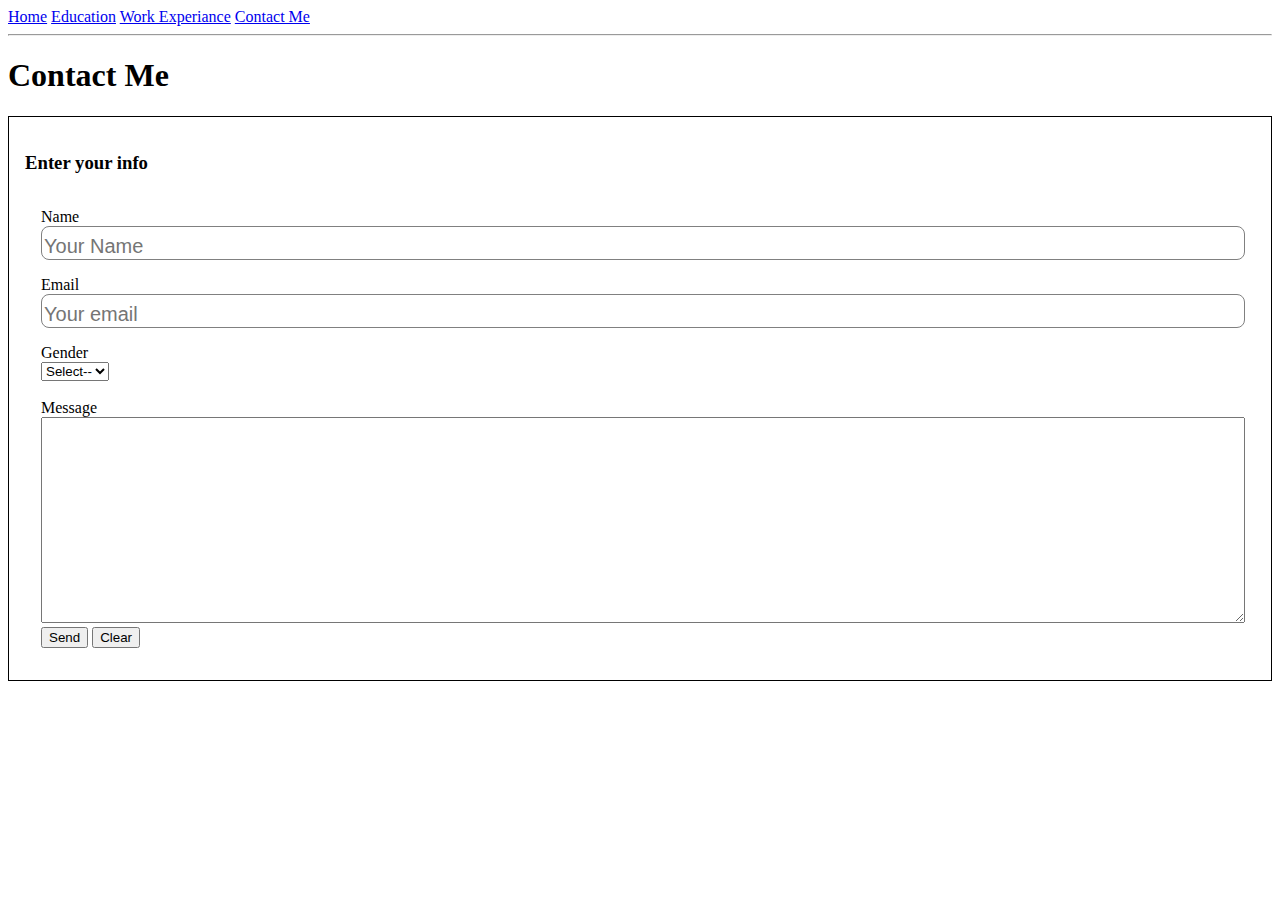
<file: contact.html>
<!DOCTYPE html>
<html lang="en">
<head>
  <meta charset="UTF-8">
  <meta name="viewport" content="width=device-width, initial-scale=1.0">
  <link rel="stylesheet" href="./css/style.css">  
<title>Contact</title>
</head>
<body>
  <div class="nav-bar">
    <span><a href="index.html">Home</a></span>
    <span><a href="education.html">Education</a></span>
    <span><a href="work.html">Work Experiance</a></span>
    <span><a href="#">Contact Me</a></span>
 </div> 
 <hr>
 <h1>Contact Me</h1>
  <div class="form-box">
    <h3>Enter your info</h3>
    <form>
      <label for="name">Name</label><br>
      <input id="name" type="text" name="name" placeholder="Your Name" class="contact" autocomplete="off"><br>
      <label for="email">Email</label><br>
      <input id="email"type="email" name="email" placeholder="Your email" class="contact" autocomplete="off"><br>
      <label>Gender</label><br>
      <select id="gender" name="gender">
        <option disable selected value="select">Select--</option><br>
        <option value="male">Male</option>
        <option value="female">Female</option>
        <option value="other">Other</option>
      </select>
      <br><br> 
       <label for="message">Message</label><br>
       <textarea id="message" type="text"></textarea>
       <br>
       <button type="submit" value="send">Send</button>
       <button type="reset" value="clear">Clear</button>
    </form>
  </div>
</body>
</html>
</file>
<file: css/style.css>
table, th, td {
  border: 1px solid black; border-collapse: collapse; 
}
table {
width: 90%;
padding-left: 16px;
margin-left: 20px;
}
form {
  width: auto;
  padding: 16px;
}
input {
  width: 100%;
  padding-top: 8px;
  margin-bottom: 16px;
  font-size: 20px;
  border: 1px solid gray;
  border-radius: 8px;
}
label{
  width: 100%;
  padding-top: 16px;
}
textarea {
  width: 100%;
  height: 200px;
}
.form-box {
  border: 1px solid black;
  padding: 16px;
}
.table-head {
  background-color: lightblue;
}
</file>
